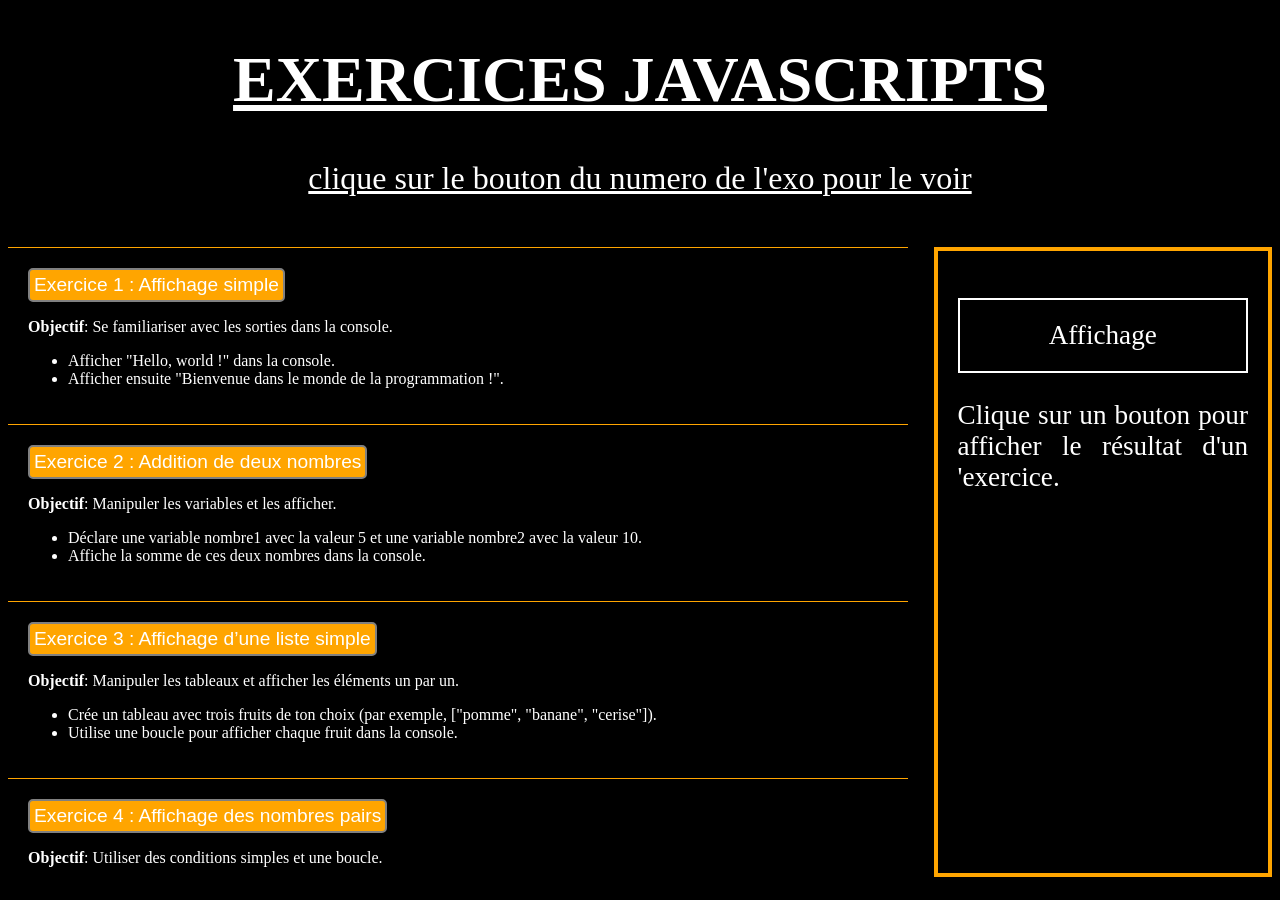
<file: index.html>
<!DOCTYPE html>
<html lang="fr">

<head>
    <meta charset="UTF-8">
    <meta name="viewport" content="width=device-width, initial-scale=1.0">
    <title>exercices html</title>
    <link rel="stylesheet" href="Algo/exos.css">
</head>

<body>
    <header>
        <h1>EXERCICES JAVASCRIPTS</h1>
        <p>clique sur le bouton du numero de l'exo pour le voir</p>
    </header>
    <main>
        <div id="div-exos">
            <div class="exercice">
                <button class="bout">Exercice 1 : Affichage simple</button>
                <p><strong>Objectif</strong>: Se familiariser avec les sorties dans la console.</p>
                <ul>
                    <li>Afficher "Hello, world !" dans la console.</li>
                    <li>Afficher ensuite "Bienvenue dans le monde de la programmation !".</li>
                </ul>
            </div>

            <div class="exercice">
                <button class="bout">Exercice 2 : Addition de deux nombres</button>
                <p><strong>Objectif</strong>: Manipuler les variables et les afficher.</p>
                <ul>
                    <li>Déclare une variable nombre1 avec la valeur 5 et une variable nombre2 avec la valeur 10.</li>
                    <li>Affiche la somme de ces deux nombres dans la console.</li>
                </ul>
            </div>

            <div class="exercice">
                <button class="bout">Exercice 3 : Affichage d’une liste simple</button>
                <p><strong>Objectif</strong>: Manipuler les tableaux et afficher les éléments un par un.</p>
                <ul>
                    <li>Crée un tableau avec trois fruits de ton choix (par exemple, ["pomme", "banane", "cerise"]).
                    </li>
                    <li>Utilise une boucle pour afficher chaque fruit dans la console.</li>
                </ul>
            </div>

            <div class="exercice">
                <button class="bout">Exercice 4 : Affichage des nombres pairs</button>
                <p><strong>Objectif</strong>: Utiliser des conditions simples et une boucle.</p>
                <ul>
                    <li>Affiche tous les nombres pairs de 1 à 20 dans la console.</li>
                </ul>
            </div>

            <div class="exercice">
                <button class="bout">Exercice 5 : Compteur de voyelles</button>
                <p><strong>Objectif</strong>: Manipuler les chaînes de caractères et compter des éléments.</p>
                <ul>
                    <li>Dans une constante, stockez un mot.</li>
                    <li>La suite de votre algo va compter et afficher le nombre de voyelles dans le mot (a, e, i, o, u).
                    </li>
                </ul>
            </div>

            <div class="exercice">
                <button class="bout">Exercice 6 : Compter les lettres</button>
                <p><strong>Objectif</strong>: Pratiquer les boucles et la manipulation des chaînes de caractères.</p>
                <ul>
                    <li>Stockez une phrase dans une constante.</li>
                    <li>Compte combien de fois chaque lettre apparaît dans la phrase.</li>
                    <li>Affiche chaque lettre avec son nombre d’occurrences (par exemple, "a : 3 fois").</li>
                </ul>
            </div>

            <div class="exercice">
                <button class="bout">Exercice 7 : Filtrer les nombres positifs et négatifs</button>
                <p><strong>Objectif</strong>: Utiliser des conditions pour trier des éléments dans deux groupes.</p>
                <ul>
                    <li>Crée un tableau contenant plusieurs nombres positifs et négatifs.</li>
                    <li>Utilise une boucle pour séparer les nombres positifs et les nombres négatifs dans deux nouveaux
                        tableaux.</li>
                    <li>Affiche ces deux tableaux.</li>
                </ul>
            </div>

            <div class="exercice">
                <button class="bout">Exercice 8 : Trouver le nombre maximum</button>
                <p><strong>Objectif</strong>: Utiliser des boucles et des conditions pour trouver une valeur.</p>
                <ul>
                    <li>Saisissez une liste de 5 nombres.</li>
                    <li>Parcoure cette liste pour déterminer et afficher le plus grand nombre.</li>
                </ul>
            </div>

            <div class="exercice">
                <button class="bout">Exercice 9 : Inverser une chaîne de caractères</button>
                <p><strong>Objectif</strong>: Utiliser les boucles et les manipulations de chaînes.</p>
                <ul>
                    <li>Saisissez un mot.</li>
                    <li>Affiche ce mot en inversant l'ordre des lettres (par exemple, "bonjour" deviendrait "ruojnob").
                    </li>
                </ul>
            </div>

            <div class="exercice">
                <button class="bout">Exercice 10 : Boucle for</button>
                <p>Créer une boucle for qui génère une pyramide de * dans la console. Par exemple, pour une pyramide de
                    5 étages.</p>

            </div>

            <div class="exercice">
                <button class="bout">Exercice 11 : Boucle foreach</button>
                <p><strong>Objectif</strong>: Créer un tableau avec les noms de tes super-héros préférés. Utiliser une
                    boucle foreach pour afficher
                    une phrase pour chaque super-héros, par exemple "Je suis fan de [nom du super-héros]".
                </p>
            </div>

            <div class="exercice">
                <button class="bout">Exercice 12 : Boucle while</button>
                <p><strong>Objectif</strong>: Créer une boucle while qui simule un compte à rebours de 10 à 0, puis
                    affiche "Décollage !" à la fin.</p>
            </div>

            <div class="exercice">
                <button class="bout">Exercice 13 : Boucles combinées</button>
                <p><strong>Objectif</strong>: Créer un tableau avec les noms de tes amis. Utilise une boucle for pour
                    parcourir le tableau et une boucle while à l'intérieur de la boucle for pour afficher chaque nom
                    autant de fois que sa position dans le tableau (en commençant à 1).</p>

            </div>

            <div class="exercice">
                <button class="bout">Exercice 14.1 : Dialogue : Chiffre entre 1 et 3</button>
                <p><strong>Objectif</strong>: Ecrire un algorithme qui demande à l’utilisateur un chiffre compris entre 1
                    et 3 jusqu’à ce que la réponse convienne.</p>
            </div>

            <div class="exercice">
                <button class="bout">Exercice 14.2 : Dialogue : Nombre entre 10 et 20</button>
                <p><strong>Objectif</strong>: Ecrire un algorithme qui demande un nombre compris entre 10 et 20, jusqu’à
                    ce que la réponse convienne. En cas de réponse supérieure à 20, on fera apparaître un message : «
                    Plus petit ! », et inversement, « Plus grand ! » si le nombre est inférieur à 10.</p>
            </div>

            <div class="exercice">
                <button class="bout">Exercice 14.3 : Dialogue : 10 nombres suivants</button>
                <p><strong>Objectif</strong>: Ecrire un algorithme qui demande un nombre de départ, et qui ensuite
                    affiche les dix nombres suivants. Par exemple, si l'utilisateur entre le nombre 17, le programme
                    affichera les 10 nombres suivants. Par exemple : pour 17 on affichera de 18 à 27.</p>
            </div>

            <div class="exercice">
                <button class="bout">Exercice 14.4 : Dialogue : Table de multiplication</button>
                <p><strong>Objectif</strong>: Ecrire un algorithme qui demande un nombre de départ, et qui ensuite écrit
                    la table de multiplication de ce nombre.</p>
            </div>

            <div class="exercice">
                <button class="bout">Exercice 14.5 : Dialogue : Somme des entiers</button>
                <p><strong>Objectif</strong>: Écrire un algorithme qui demande un nombre de départ, et qui calcule la
                    somme des entiers jusqu’à ce nombre.</p>
            </div>

            <div class="exercice">
                <button class="bout">Exercice 14.6 : Dialogue : Factorielle</button>
                <p><strong>Objectif</strong>: Écrire un algorithme qui demande un nombre de départ, et qui calcule sa
                    factorielle.</p>
            </div>

            <div class="exercice">
                <button class="bout">Exercice 14.7 : Dialogue : Maximum sur 20 nombres</button>
                <p><strong>Objectif</strong>: Ecrire un algorithme qui demande successivement 20 nombres à
                    l’utilisateur, et qui lui dise ensuite quel était le plus grand parmi ces 20 nombres, Modifiez
                    ensuite l’algorithme pour que le programme affiche de surcroît en quelle position avait été saisie
                    ce nombre</p>
            </div>

            <div class="exercice">
                <button class="bout">Exercice 14.8 : Dialogue : Maximum sur X nombres</button>
                <p><strong>Objectif</strong>: Réécrire l’algorithme précédent, mais cette fois-ci on ne connaît pas
                    d’avance combien l’utilisateur souhaite saisir de nombres. La saisie des nombres s’arrête lorsque
                    l’utilisateur entre un zéro</p>
            </div>

            <div class="exercice">
                <button class="bout">Exercice 14.9 : Dialogue : Calcul de monnaie à rendre sur X articles</button>
                <p><strong>Objectif</strong>: Lire la suite des prix (en euros entiers et terminée par zéro) des achats
                    d’un client. Calculer la somme qu’il doit, lire la somme qu’il paye, et simuler la remise de la
                    monnaie en affichant les textes "10 Euros", "5 Euros" et "1 Euro" autant de fois qu’il y a de
                    coupures de chaque sorte à rendre</p>
            </div>

            <div class="exercice">
                <button class="bout">Exercice 15 : Dialogue : Chances de gagner sur une course de chevaux</button>
                <p><strong>Objectif</strong>: Écrire un algorithme qui permette de connaître ses chances de gagner au
                    tiercé, quarté, quinté et autres impôts volontaires. On demande à l’utilisateur le nombre de chevaux
                    partants, et le nombre de chevaux joués.</p>
            </div>

            <!--
            <div class="exercice">
                <button class="bout"></button>
                <p><strong>Objectif</strong></p>
                <ul>
                    <li></li>
                    <li></li>
                </ul>
            </div>
           -->

        </div>
        <div id="divaff">
            <p id="display">Affichage</p>
            <p id="numExo"> </p>
            <span id="affichage">Clique sur un bouton pour afficher le résultat d'un 'exercice.</span>
        </div>
    </main>
    <script src="Algo/exos.js"></script>
</body>

</html>
</file>
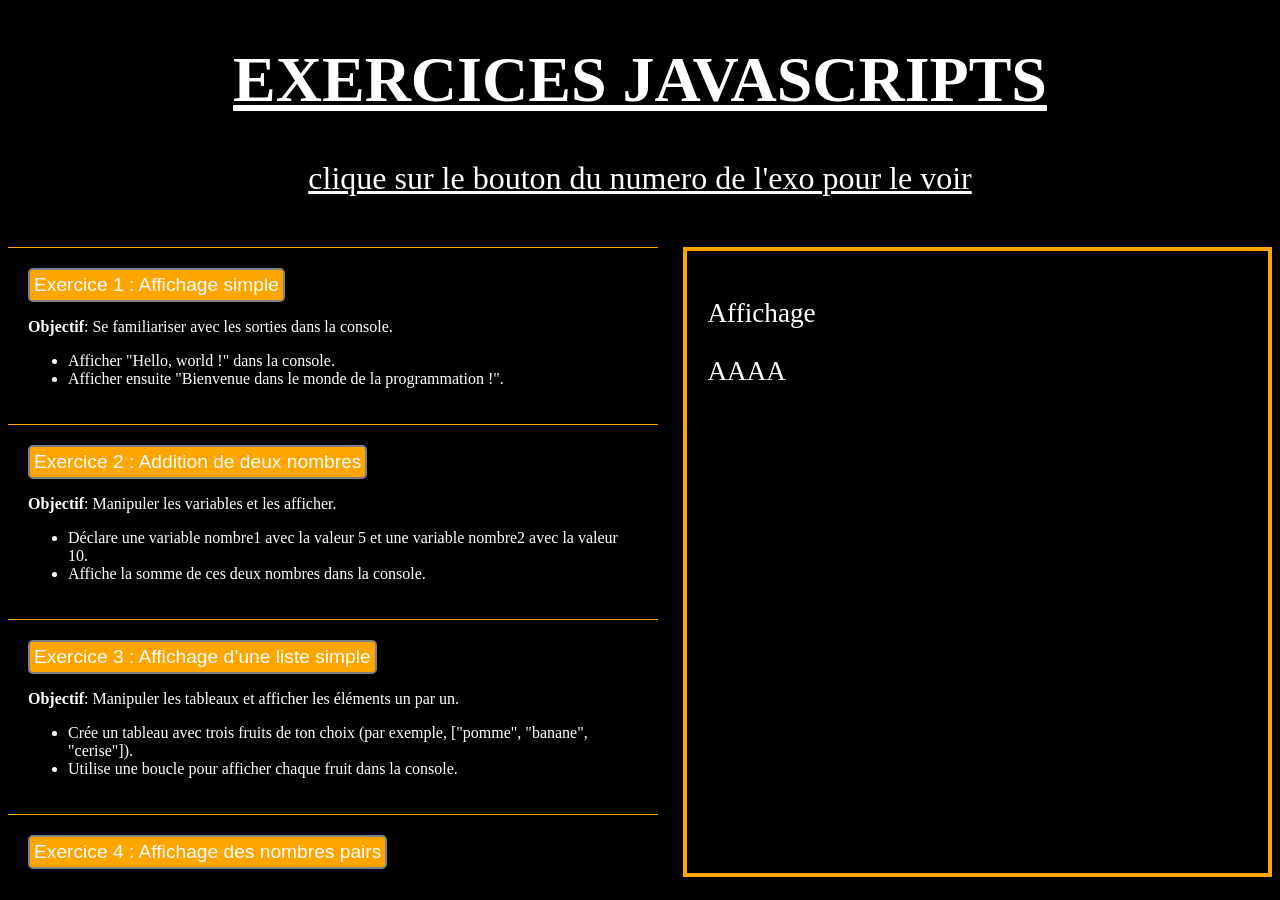
<file: exos.html>
<!DOCTYPE html>
<html lang="fr">
<head>
    <meta charset="UTF-8">
    <meta name="viewport" content="width=device-width, initial-scale=1.0">
    <title>exercices html</title>
    <link rel="stylesheet" href="exos.css">
</head>
<body>
    <header>
        <h1>EXERCICES JAVASCRIPTS</h1>
        <p>clique sur le bouton du numero de l'exo pour le voir</p>
    </header>
    <main>
        <div id="div-exos">
            <div class="exercice">
                <button class="bout">Exercice 1 : Affichage simple</button>
                <p><strong>Objectif</strong>: Se familiariser avec les sorties dans la console.</p>
                <ul>
                    <li>Afficher "Hello, world !" dans la console.</li>
                    <li>Afficher ensuite "Bienvenue dans le monde de la programmation !".</li>
                </ul>
            </div>

            <div class="exercice">
                <button class="bout">Exercice 2 : Addition de deux nombres</button>
                <p><strong>Objectif</strong>: Manipuler les variables et les afficher.</p>
                <ul>
                    <li>Déclare une variable nombre1 avec la valeur 5 et une variable nombre2 avec la valeur 10.</li>
                    <li>Affiche la somme de ces deux nombres dans la console.</li>
                </ul>
            </div>

            <div class="exercice">
                <button class="bout">Exercice 3 : Affichage d’une liste simple</button>
                <p><strong>Objectif</strong>: Manipuler les tableaux et afficher les éléments un par un.</p>
                <ul>
                    <li>Crée un tableau avec trois fruits de ton choix (par exemple, ["pomme", "banane", "cerise"]).</li>
                    <li>Utilise une boucle pour afficher chaque fruit dans la console.</li>
                </ul>
            </div>

            <div class="exercice">
                <button class="bout">Exercice 4 : Affichage des nombres pairs</button>
                <p><strong>Objectif</strong>: Utiliser des conditions simples et une boucle.</p>
                <ul>
                    <li>Affiche tous les nombres pairs de 1 à 20 dans la console.</li>
                </ul>
            </div>

            <div class="exercice">
                <button class="bout">Exercice 5 : Compteur de voyelles</button>
                <p><strong>Objectif</strong>: Manipuler les chaînes de caractères et compter des éléments.</p>
                <ul>
                    <li>Dans une constante, stockez un mot.</li>
                    <li>La suite de votre algo va compter et afficher le nombre de voyelles dans le mot (a, e, i, o, u).</li>
                </ul>
            </div>

            <div class="exercice">
                <button class="bout">Exercice 6 : Compter les lettres</button>
                <p><strong>Objectif</strong>: Pratiquer les boucles et la manipulation des chaînes de caractères.</p>
                <ul>
                    <li>Stockez une phrase dans une constante.</li>
                    <li>Compte combien de fois chaque lettre apparaît dans la phrase.</li>
                    <li>Affiche chaque lettre avec son nombre d’occurrences (par exemple, "a : 3 fois").</li>
                </ul>
            </div>

            <div class="exercice">
                <button class="bout">Exercice 7 : Filtrer les nombres positifs et négatifs</button>
                <p><strong>Objectif</strong>: Utiliser des conditions pour trier des éléments dans deux groupes.</p>
                <ul>
                    <li>Crée un tableau contenant plusieurs nombres positifs et négatifs.</li>
                    <li>Utilise une boucle pour séparer les nombres positifs et les nombres négatifs dans deux nouveaux tableaux.</li>
                    <li>Affiche ces deux tableaux.</li>
                </ul>
            </div>

            <div class="exercice">
                <button class="bout">Exercice 8 : Trouver le nombre maximum</button>
                <p><strong>Objectif</strong>: Utiliser des boucles et des conditions pour trouver une valeur.</p>
                <ul>
                    <li>Saisissez une liste de 5 nombres.</li>
                    <li>Parcoure cette liste pour déterminer et afficher le plus grand nombre.</li>
                </ul>
            </div>

            <div class="exercice">
                <button class="bout">Exercice 9 : Inverser une chaîne de caractères</button>
                <p><strong>Objectif</strong>: Utiliser les boucles et les manipulations de chaînes.</p>
                <ul>
                    <li>Saisissez un mot.</li>
                    <li>Affiche ce mot en inversant l'ordre des lettres (par exemple, "bonjour" deviendrait "ruojnob").</li>
                </ul>
            </div>

            <!--
            <div class="exercice">
                <button class="bout"></button>
                <p><strong>Objectif</strong></p>
                <ul>
                    <li></li>
                    <li></li>
                </ul>
            </div>
           -->

        </div>
        <div id="divaff">
            <p>Affichage</p>
            <p id="numExo"> </p>
            <span id="affichage">AAAA</span>
        </div>
    </main>
    <script src="exos.js"></script>
</body>
</html>
</file>
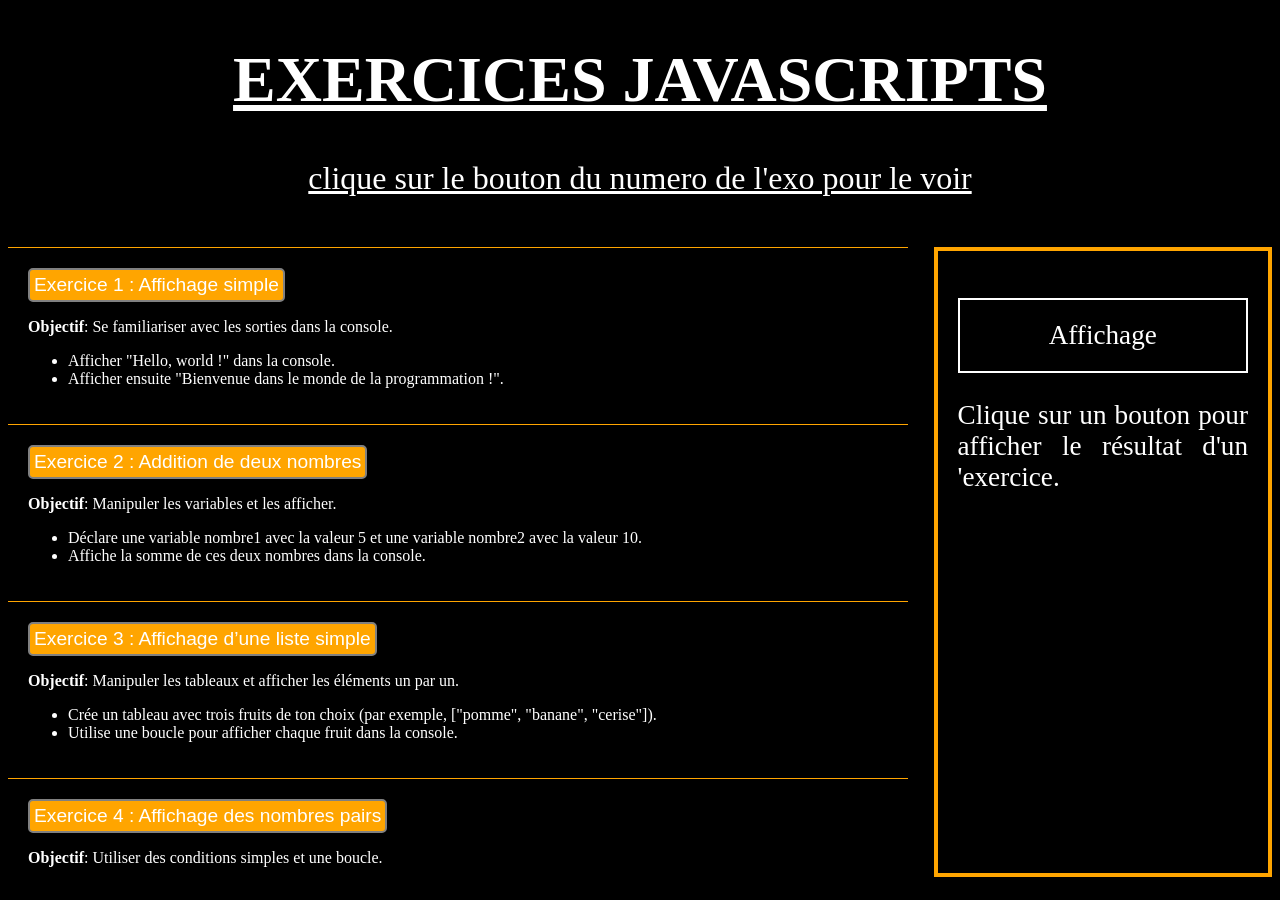
<file: Algo/exos.html>
<!DOCTYPE html>
<html lang="fr">

<head>
    <meta charset="UTF-8">
    <meta name="viewport" content="width=device-width, initial-scale=1.0">
    <title>exercices html</title>
    <link rel="stylesheet" href="exos.css">
</head>

<body>
    <header>
        <h1>EXERCICES JAVASCRIPTS</h1>
        <p>clique sur le bouton du numero de l'exo pour le voir</p>
    </header>
    <main>
        <div id="div-exos">
            <div class="exercice">
                <button class="bout">Exercice 1 : Affichage simple</button>
                <p><strong>Objectif</strong>: Se familiariser avec les sorties dans la console.</p>
                <ul>
                    <li>Afficher "Hello, world !" dans la console.</li>
                    <li>Afficher ensuite "Bienvenue dans le monde de la programmation !".</li>
                </ul>
            </div>

            <div class="exercice">
                <button class="bout">Exercice 2 : Addition de deux nombres</button>
                <p><strong>Objectif</strong>: Manipuler les variables et les afficher.</p>
                <ul>
                    <li>Déclare une variable nombre1 avec la valeur 5 et une variable nombre2 avec la valeur 10.</li>
                    <li>Affiche la somme de ces deux nombres dans la console.</li>
                </ul>
            </div>

            <div class="exercice">
                <button class="bout">Exercice 3 : Affichage d’une liste simple</button>
                <p><strong>Objectif</strong>: Manipuler les tableaux et afficher les éléments un par un.</p>
                <ul>
                    <li>Crée un tableau avec trois fruits de ton choix (par exemple, ["pomme", "banane", "cerise"]).
                    </li>
                    <li>Utilise une boucle pour afficher chaque fruit dans la console.</li>
                </ul>
            </div>

            <div class="exercice">
                <button class="bout">Exercice 4 : Affichage des nombres pairs</button>
                <p><strong>Objectif</strong>: Utiliser des conditions simples et une boucle.</p>
                <ul>
                    <li>Affiche tous les nombres pairs de 1 à 20 dans la console.</li>
                </ul>
            </div>

            <div class="exercice">
                <button class="bout">Exercice 5 : Compteur de voyelles</button>
                <p><strong>Objectif</strong>: Manipuler les chaînes de caractères et compter des éléments.</p>
                <ul>
                    <li>Dans une constante, stockez un mot.</li>
                    <li>La suite de votre algo va compter et afficher le nombre de voyelles dans le mot (a, e, i, o, u).
                    </li>
                </ul>
            </div>

            <div class="exercice">
                <button class="bout">Exercice 6 : Compter les lettres</button>
                <p><strong>Objectif</strong>: Pratiquer les boucles et la manipulation des chaînes de caractères.</p>
                <ul>
                    <li>Stockez une phrase dans une constante.</li>
                    <li>Compte combien de fois chaque lettre apparaît dans la phrase.</li>
                    <li>Affiche chaque lettre avec son nombre d’occurrences (par exemple, "a : 3 fois").</li>
                </ul>
            </div>

            <div class="exercice">
                <button class="bout">Exercice 7 : Filtrer les nombres positifs et négatifs</button>
                <p><strong>Objectif</strong>: Utiliser des conditions pour trier des éléments dans deux groupes.</p>
                <ul>
                    <li>Crée un tableau contenant plusieurs nombres positifs et négatifs.</li>
                    <li>Utilise une boucle pour séparer les nombres positifs et les nombres négatifs dans deux nouveaux
                        tableaux.</li>
                    <li>Affiche ces deux tableaux.</li>
                </ul>
            </div>

            <div class="exercice">
                <button class="bout">Exercice 8 : Trouver le nombre maximum</button>
                <p><strong>Objectif</strong>: Utiliser des boucles et des conditions pour trouver une valeur.</p>
                <ul>
                    <li>Saisissez une liste de 5 nombres.</li>
                    <li>Parcoure cette liste pour déterminer et afficher le plus grand nombre.</li>
                </ul>
            </div>

            <div class="exercice">
                <button class="bout">Exercice 9 : Inverser une chaîne de caractères</button>
                <p><strong>Objectif</strong>: Utiliser les boucles et les manipulations de chaînes.</p>
                <ul>
                    <li>Saisissez un mot.</li>
                    <li>Affiche ce mot en inversant l'ordre des lettres (par exemple, "bonjour" deviendrait "ruojnob").
                    </li>
                </ul>
            </div>

            <div class="exercice">
                <button class="bout">Exercice 10 : Boucle for</button>
                <p>Créer une boucle for qui génère une pyramide de * dans la console. Par exemple, pour une pyramide de
                    5 étages.</p>

            </div>

            <div class="exercice">
                <button class="bout">Exercice 11 : Boucle foreach</button>
                <p><strong>Objectif</strong>: Créer un tableau avec les noms de tes super-héros préférés. Utiliser une
                    boucle foreach pour afficher
                    une phrase pour chaque super-héros, par exemple "Je suis fan de [nom du super-héros]".
                </p>
            </div>

            <div class="exercice">
                <button class="bout">Exercice 12 : Boucle while</button>
                <p><strong>Objectif</strong>: Créer une boucle while qui simule un compte à rebours de 10 à 0, puis
                    affiche "Décollage !" à la fin.</p>
            </div>

            <div class="exercice">
                <button class="bout">Exercice 13 : Boucles combinées</button>
                <p><strong>Objectif</strong>: Créer un tableau avec les noms de tes amis. Utilise une boucle for pour
                    parcourir le tableau et une boucle while à l'intérieur de la boucle for pour afficher chaque nom
                    autant de fois que sa position dans le tableau (en commençant à 1).</p>

            </div>

            <div class="exercice">
                <button class="bout">Exercice 14.1 : Dialogue : Chiffre entre 1 et 3</button>
                <p><strong>Objectif</strong>: Ecrire un algorithme qui demande à l’utilisateur un chiffre compris entre 1
                    et 3 jusqu’à ce que la réponse convienne.</p>
            </div>

            <div class="exercice">
                <button class="bout">Exercice 14.2 : Dialogue : Nombre entre 10 et 20</button>
                <p><strong>Objectif</strong>: Ecrire un algorithme qui demande un nombre compris entre 10 et 20, jusqu’à
                    ce que la réponse convienne. En cas de réponse supérieure à 20, on fera apparaître un message : «
                    Plus petit ! », et inversement, « Plus grand ! » si le nombre est inférieur à 10.</p>
            </div>

            <div class="exercice">
                <button class="bout">Exercice 14.3 : Dialogue : 10 nombres suivants</button>
                <p><strong>Objectif</strong>: Ecrire un algorithme qui demande un nombre de départ, et qui ensuite
                    affiche les dix nombres suivants. Par exemple, si l'utilisateur entre le nombre 17, le programme
                    affichera les 10 nombres suivants. Par exemple : pour 17 on affichera de 18 à 27.</p>
            </div>

            <div class="exercice">
                <button class="bout">Exercice 14.4 : Dialogue : Table de multiplication</button>
                <p><strong>Objectif</strong>: Ecrire un algorithme qui demande un nombre de départ, et qui ensuite écrit
                    la table de multiplication de ce nombre.</p>
            </div>

            <div class="exercice">
                <button class="bout">Exercice 14.5 : Dialogue : Somme des entiers</button>
                <p><strong>Objectif</strong>: Écrire un algorithme qui demande un nombre de départ, et qui calcule la
                    somme des entiers jusqu’à ce nombre.</p>
            </div>

            <div class="exercice">
                <button class="bout">Exercice 14.6 : Dialogue : Factorielle</button>
                <p><strong>Objectif</strong>: Écrire un algorithme qui demande un nombre de départ, et qui calcule sa
                    factorielle.</p>
            </div>

            <div class="exercice">
                <button class="bout">Exercice 14.7 : Dialogue : Maximum sur 20 nombres</button>
                <p><strong>Objectif</strong>: Ecrire un algorithme qui demande successivement 20 nombres à
                    l’utilisateur, et qui lui dise ensuite quel était le plus grand parmi ces 20 nombres, Modifiez
                    ensuite l’algorithme pour que le programme affiche de surcroît en quelle position avait été saisie
                    ce nombre</p>
            </div>

            <div class="exercice">
                <button class="bout">Exercice 14.8 : Dialogue : Maximum sur X nombres</button>
                <p><strong>Objectif</strong>: Réécrire l’algorithme précédent, mais cette fois-ci on ne connaît pas
                    d’avance combien l’utilisateur souhaite saisir de nombres. La saisie des nombres s’arrête lorsque
                    l’utilisateur entre un zéro</p>
            </div>

            <div class="exercice">
                <button class="bout">Exercice 14.9 : Dialogue : Calcul de monnaie à rendre sur X articles</button>
                <p><strong>Objectif</strong>: Lire la suite des prix (en euros entiers et terminée par zéro) des achats
                    d’un client. Calculer la somme qu’il doit, lire la somme qu’il paye, et simuler la remise de la
                    monnaie en affichant les textes "10 Euros", "5 Euros" et "1 Euro" autant de fois qu’il y a de
                    coupures de chaque sorte à rendre</p>
            </div>

            <div class="exercice">
                <button class="bout">Exercice 15 : Dialogue : Chances de gagner sur une course de chevaux</button>
                <p><strong>Objectif</strong>: Écrire un algorithme qui permette de connaître ses chances de gagner au
                    tiercé, quarté, quinté et autres impôts volontaires. On demande à l’utilisateur le nombre de chevaux
                    partants, et le nombre de chevaux joués.</p>
            </div>

            <!--
            <div class="exercice">
                <button class="bout"></button>
                <p><strong>Objectif</strong></p>
                <ul>
                    <li></li>
                    <li></li>
                </ul>
            </div>
           -->

        </div>
        <div id="divaff">
            <p id="display">Affichage</p>
            <p id="numExo"> </p>
            <span id="affichage">Clique sur un bouton pour afficher le résultat d'un 'exercice.</span>
        </div>
    </main>
    <script src="exos.js"></script>
</body>

</html>
</file>
<file: Algo/exos.css>
html {
    background-color: black;
    color: white;
}
header {
    text-align: center;
    margin-bottom: 50px;
    font-size: 2rem;
    text-decoration: underline;
}

main {
    display: flex;
    gap: 2vw;
    height: 70vh;
}

#div-exos {
    width: auto;
    overflow-y: scroll;
}

#divaff {
    width: 50%;
    border: 4px solid orange;
    font-size: 1.7rem;
    padding: 20px;
    text-align: justify;
    overflow-y: scroll;
    max-height: 100vh;
}

.exercice {
    border-top: 1px solid orange;
    padding: 20px;
}

.exercice button {
    background-color: orange;
    font-size: 1.2rem;
    color: white;
    border: 2px solid gray;
    border-radius: 5px;
    padding: 4px;
}

.exercice button:hover {
    background-color: white;
    color: orange;
    cursor: pointer;
}

.exercice button:active {
    background-color: black;
}

#display {
    border: 2px solid white;
    padding: 20px 0;
    text-align: center;
}

#numExo {
    text-decoration: underline;
    text-align: left;
}
</file>
<file: exos.css>
html {
    background-color: black;
    color: white;
}
header {
    text-align: center;
    margin-bottom: 50px;
    font-size: 2rem;
    text-decoration: underline;
}

main {
    display: flex;
    gap: 2vw;
    height: 70vh;
}

#div-exos {
    width: auto;
    overflow-y: scroll;
}

#divaff {
    width: 50%;
    border: 4px solid orange;
    font-size: 1.7rem;
    padding: 20px;
    text-align: justify;
}

.exercice {
    border-top: 1px solid orange;
    padding: 20px;
}

.exercice button {
    background-color: orange;
    font-size: 1.2rem;
    color: white;
    border: 2px solid gray;
    border-radius: 5px;
    padding: 4px;
}

.exercice button:hover {
    background-color: white;
    color: orange;
    cursor: pointer;
}

.exercice button:active {
    background-color: black;
}
</file>
